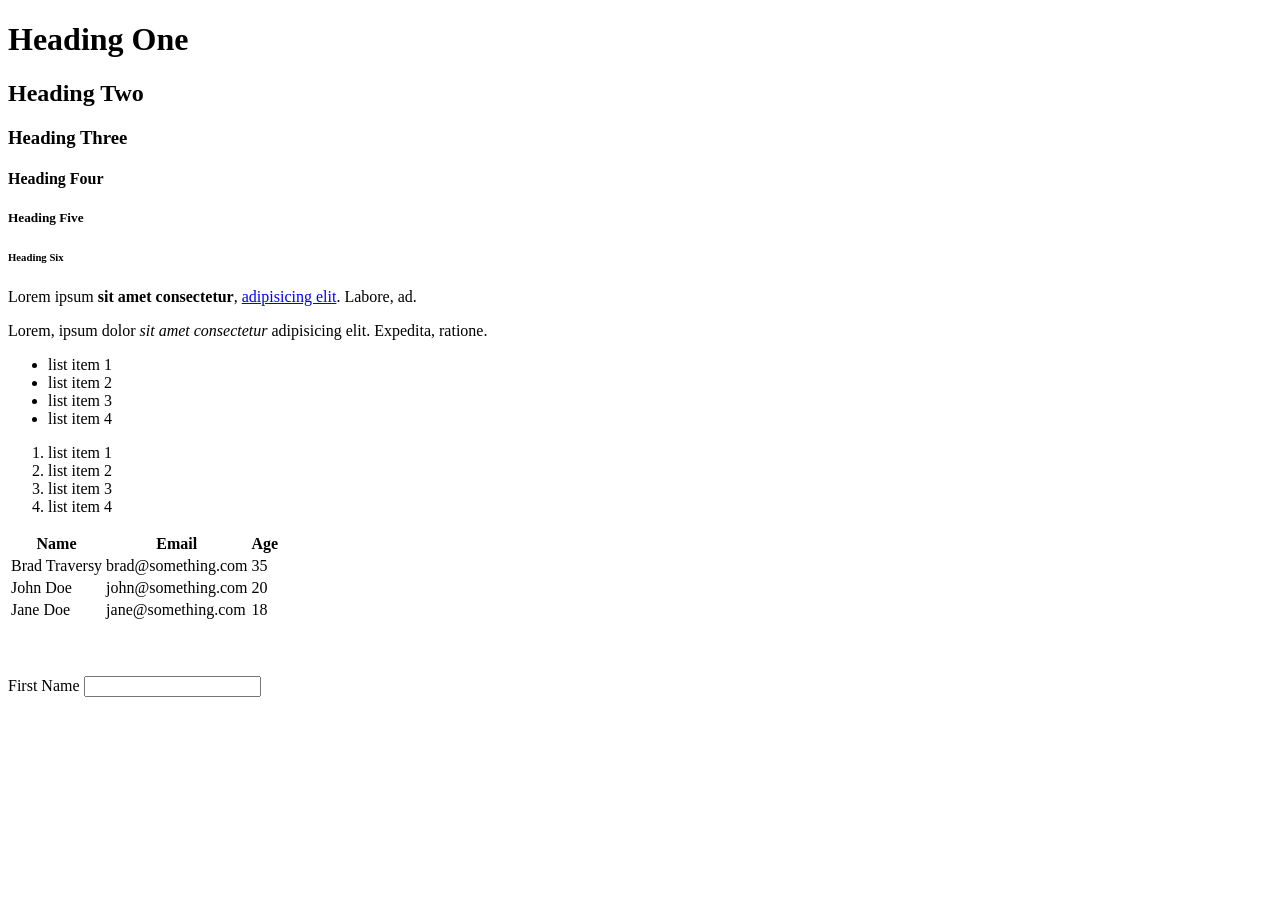
<file: index.html>
<!DOCTYPE html>
<html>
    <head>
        <title>HTML cheat sheet</title>

    </head>
    <body>
         <!-- Heading-->
         <h1>Heading One</h1>
         <h2>Heading Two</h2>
         <h3>Heading Three</h3>
         <h4>Heading Four</h4>
         <h5>Heading Five</h5>
         <h6>Heading Six</h6>
         <!--check later<h7>Heading Seven</h7> -->

         <!-- Paragraphs -->
         <p>
            Lorem ipsum <strong>sit amet consectetur</strong>, <a href="http://google.com" target ="_blank">adipisicing elit</a>. Labore, ad.
         </p>
         <p>
            Lorem, ipsum dolor <em>sit amet consectetur</em> adipisicing elit. Expedita, ratione.
         </p>

         <!-- lists -->
         <ul>
             <li>list item 1</li>
             <li>list item 2</li>
             <li>list item 3</li>
             <li>list item 4</li>
             
         </ul>
         <ol>
             <li>list item 1</li>
             <li>list item 2</li>
             <li>list item 3</li>
             <li>list item 4</li>
         </ol>

         <!-- Table-->
         <table>
             <thead>
                 <tr>
                     <th>Name</th>
                     <th>Email</th>
                     <th>Age</th>
                </tr>

             </thead>
             <tbody>
                 <tr>
                     <td>Brad Traversy</td>
                     <td>brad@something.com</td>
                     <td>35</td>
                 </tr>
                 <tr>
                     <td>John Doe</td>
                     <td>john@something.com</td>
                     <td>20</td>
                 </tr>
                 <tr>
                    <td>Jane Doe</td>
                    <td>jane@something.com</td>
                    <td>18</td>
                </tr>
             </tbody>
         </table>

         <br>
         <br>
         <br>

         <!-- forms -->
         <form action = "process.php" method = "POST">
             <label>First Name</label>
             <input type = "text" name = "first-name">

         </form>


    </body>
</html>
</file>
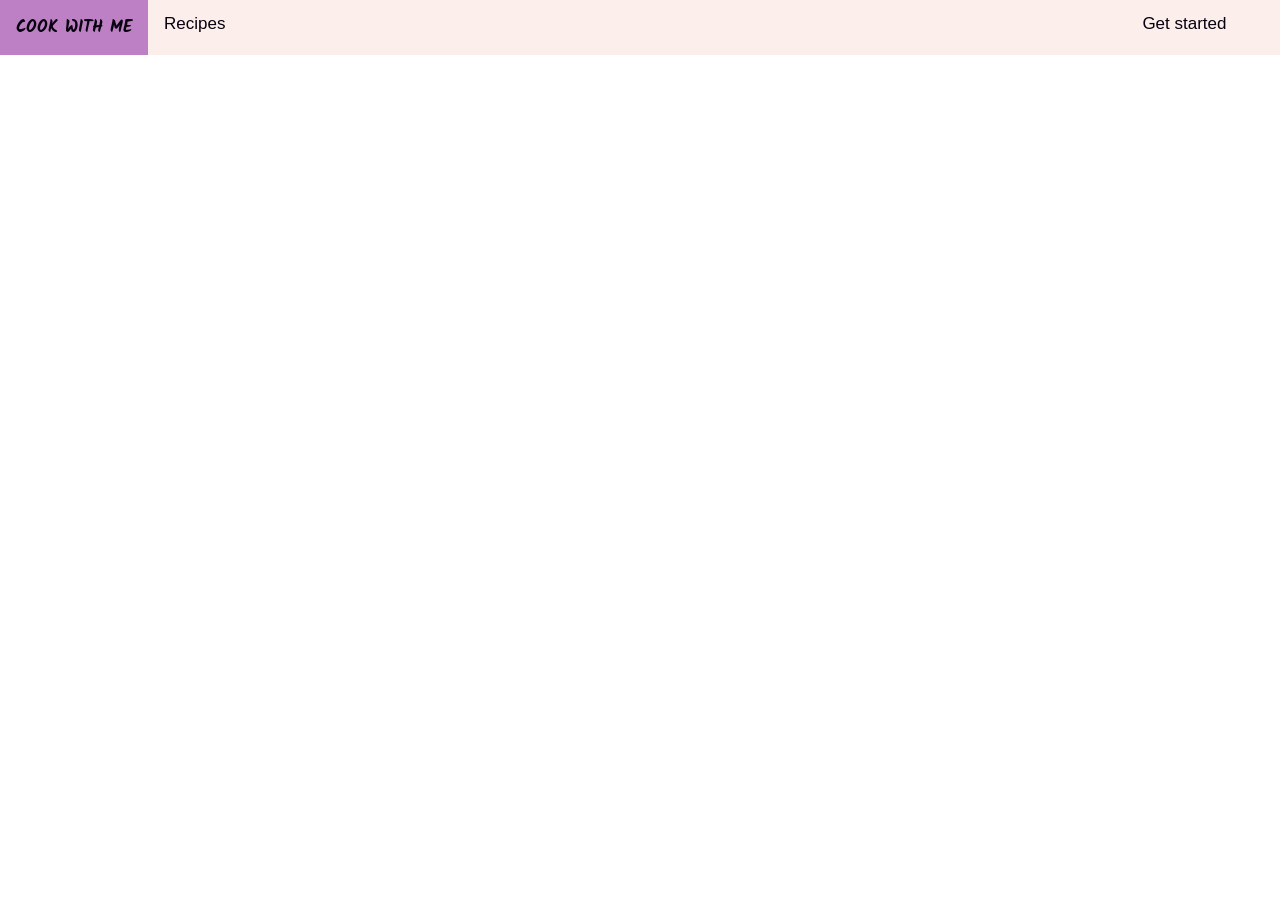
<file: navbar.html>
<!DOCTYPE html>
<html>
    <head>
        <title>navbar</title>
        <link rel=stylesheet href="/css/style.css">
        <link rel="preconnect" href="https://fonts.googleapis.com">
        <link rel="preconnect" href="https://fonts.gstatic.com" crossorigin>
        <link href="https://fonts.googleapis.com/css2?family=Caveat:wght@400;700&family=Dancing+Script&family=Festive&family=Kalam:wght@300&display=swap" rel="stylesheet">
    <body>
        <div class="topnav">
            <a class="active">COOK WITH ME</a>
            <a>Recipes</a>
            <div id="login"><a >Get started</a></div>
        </div>
    </body>
</html>
</file>
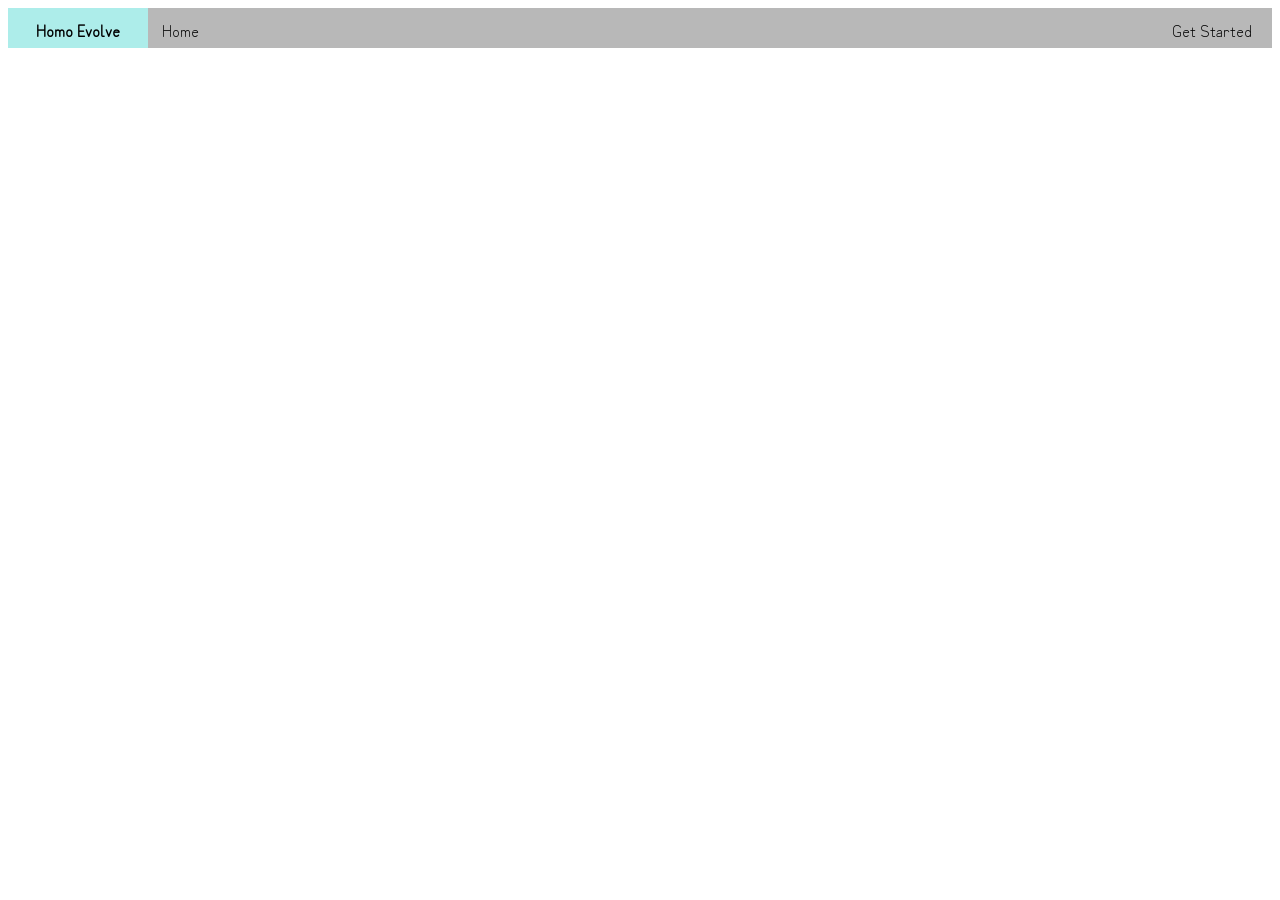
<file: navbar2.html>
<!DOCTYPE html>
<html>
    <head>
        <title>navbar2</title>
        <link rel="preconnect" href="https://fonts.googleapis.com">
        <link rel="preconnect" href="https://fonts.gstatic.com" crossorigin>
        <link href="https://fonts.googleapis.com/css2?family=Caveat:wght@400;700&family=Dancing+Script&family=Festive&family=Kalam:wght@300&family=Zen+Kurenaido&display=swap" rel="stylesheet">
        <style>
            .nav{
                background-color:rgba(0, 0, 0, 0.28);
                overflow: hidden;
                height:40px;
                padding-bottom:0px;
                padding-right:10px;
                font-family: 'Caveat', cursive;
                font-family: 'Dancing Script', cursive;
                font-family: 'Festive', cursive;
                font-family: 'Kalam', cursive;
                font-family: 'Zen Kurenaido', sans-serif;
            }
            .nav a{
                color:black;
                text-decoration: none;
            }
            .nav a:hover{
                color:whitesmoke;
                font-weight: bolder;
                font-size: large;
            }
            .nav a.active{
                font-weight: bolder;
            }
            .container{
                width:120px;
                height:100px;
                background-color: rgba(169, 255, 251, 0.747);
                text-align: center;
                display: inline-block;
                padding:10px;
                padding-bottom: 0;
            }
            .position{
                float: right;
                padding-right:10px;
                padding-top:10px;
            }
        </style>
    </head> 
    <body>
        <nav class="nav">
            <div class="container active">
                <a class="active", href="#">Homo Evolve</a>
            </div>
            <a href="#", style="margin-left:10px;">Home</a>
            <a class="position", href="#">Get Started</a>
        </nav>
    </body> 
</html>
</file>
<file: css/style.css>
body{
    margin: 0;
    font-family: Arial, Helvetica, sans-serif;
}
/*add a background color to the top navigation */
.topnav{
    background-color:rgba(247, 222, 216, 0.5);
    overflow:hidden;
}

/* style the links inside the navigation bar */
.topnav a {
    float:left;
    color:rgb(8, 0, 15);
    text-align: center;
    padding: 14px 16px;
    text-decoration: none;
    font-size:17px;
}

/* change the color of the links on hover */
.topnav a:hover {
    /*background-color:rgba(214, 164, 197, 0.3);*/
    color:rgba(103, 72, 122);
    font-weight:bolder;
}

/* add color to the active/current link */
.topnav a.active {
    background-color:rgb(189, 128, 197);
    color:rgb(8, 0, 15);
    font-family: 'Caveat', cursive;
    font-family: 'Dancing Script', cursive;
    font-family: 'Festive', cursive;
    font-family: 'Kalam', cursive;
    font-weight: bolder;
}

#login {
    margin-left: 88%;
}
</file>
